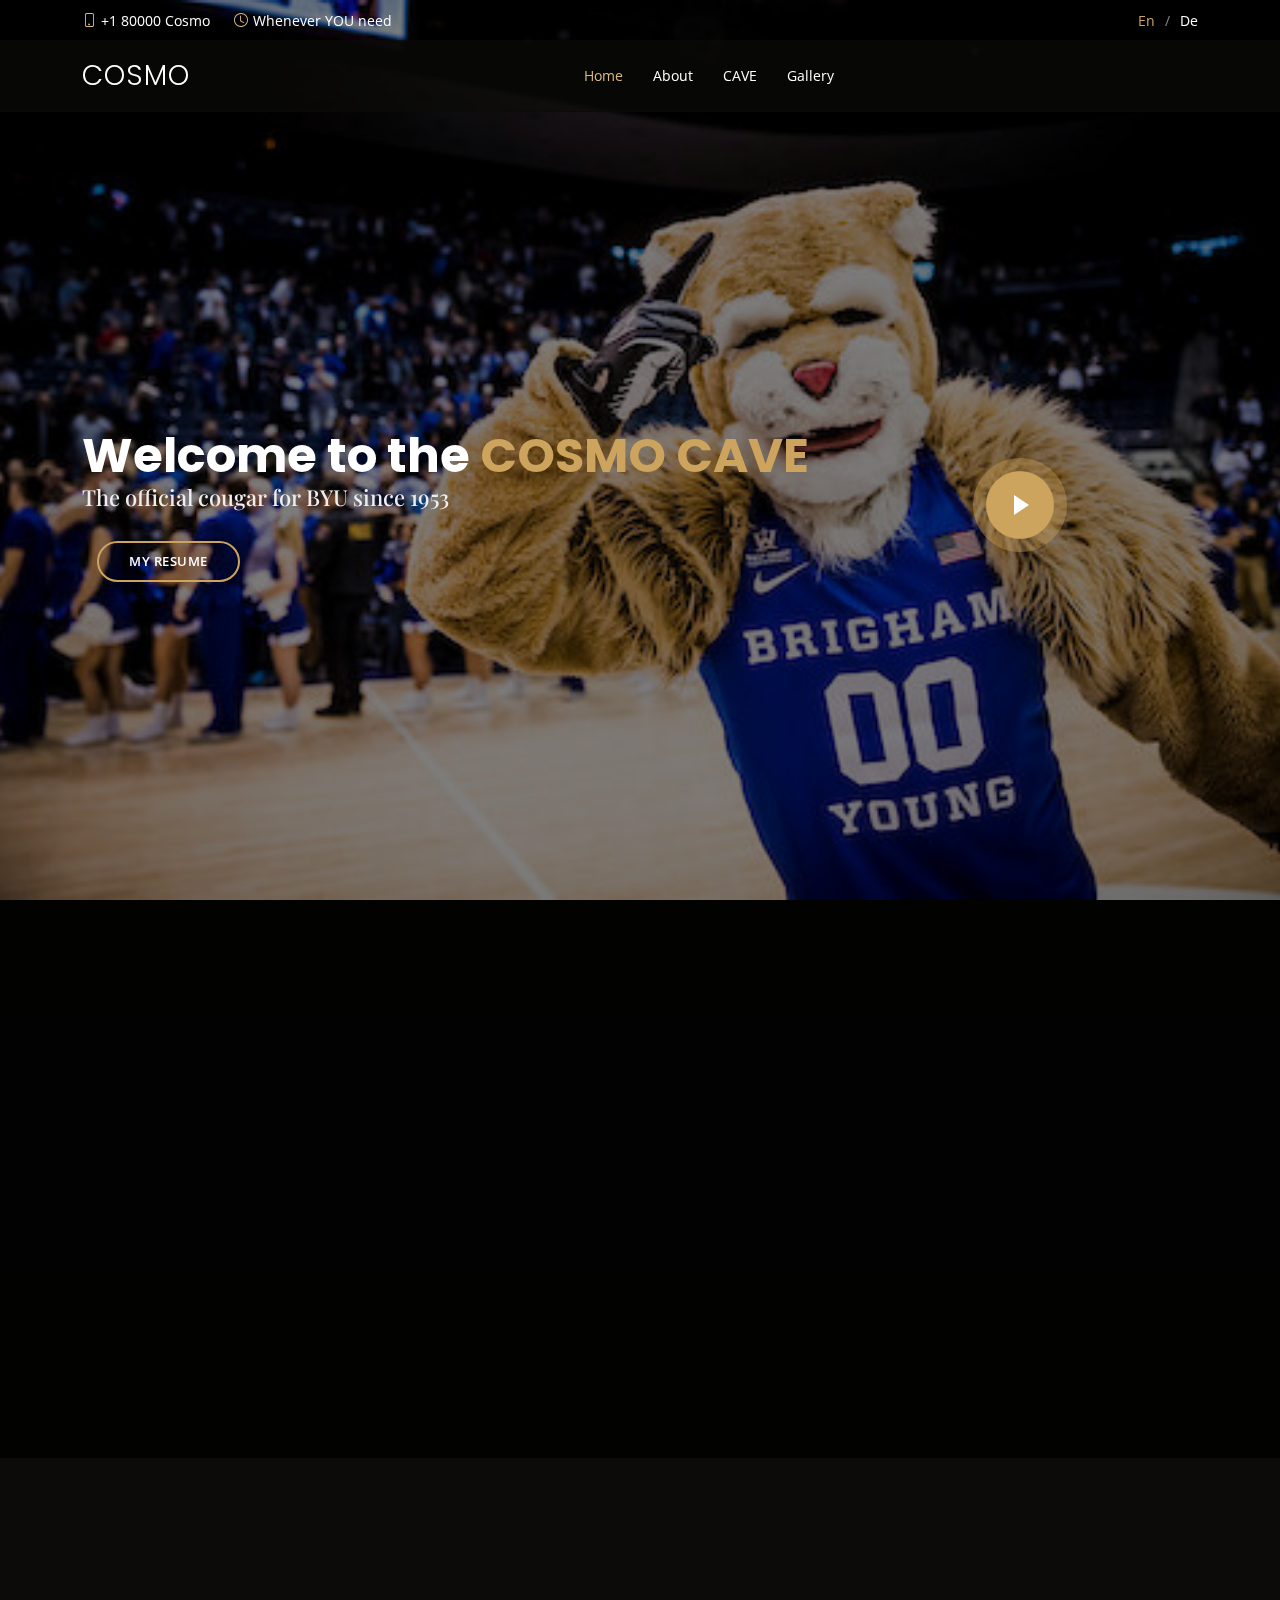
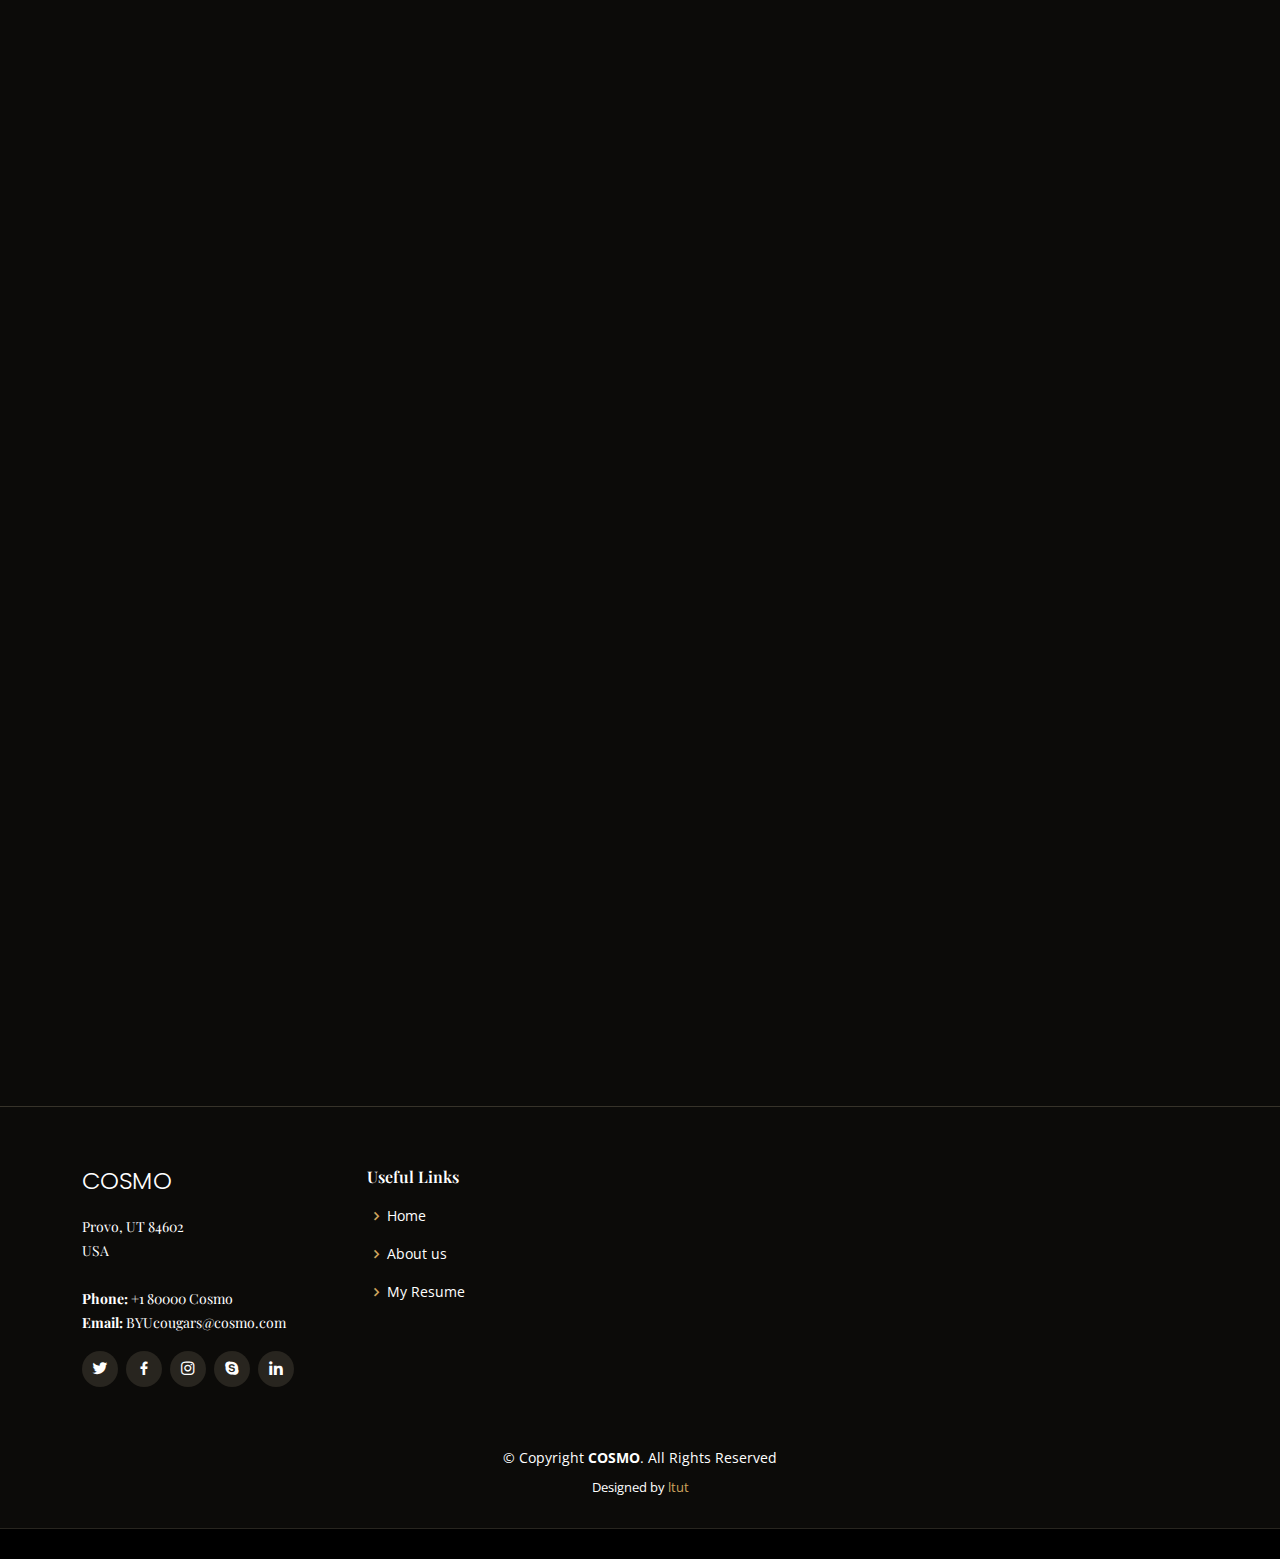
<file: index.html>
<!DOCTYPE html>
<html lang="en">

<head>
  <meta charset="utf-8">
  <meta content="width=device-width, initial-scale=1.0" name="viewport">

  <title>Cosmo - Index</title>
  <meta content="" name="description">
  <meta content="" name="keywords">

  <!-- Favicons -->
  <link href="assets/img/favicon.png" rel="icon">
  <link href="assets/img/apple-touch-icon.png" rel="apple-touch-icon">

  <!-- Google Fonts -->
  <link href="https://fonts.googleapis.com/css?family=Open+Sans:300,300i,400,400i,600,600i,700,700i|Playfair+Display:ital,wght@0,400;0,500;0,600;0,700;1,400;1,500;1,600;1,700|Poppins:300,300i,400,400i,500,500i,600,600i,700,700i" rel="stylesheet">

  <!-- Vendor CSS Files -->
  <link href="assets/vendor/animate.css/animate.min.css" rel="stylesheet">
  <link href="assets/vendor/aos/aos.css" rel="stylesheet">
  <link href="assets/vendor/bootstrap/css/bootstrap.min.css" rel="stylesheet">
  <link href="assets/vendor/bootstrap-icons/bootstrap-icons.css" rel="stylesheet">
  <link href="assets/vendor/boxicons/css/boxicons.min.css" rel="stylesheet">
  <link href="assets/vendor/glightbox/css/glightbox.min.css" rel="stylesheet">
  <link href="assets/vendor/swiper/swiper-bundle.min.css" rel="stylesheet">

  <!-- Template Main CSS File -->
  <link href="assets/css/style.css" rel="stylesheet">

  <!-- =======================================================
  * Template Name: Restaurantly - v3.9.1
  * Template URL: https://bootstrapmade.com/restaurantly-restaurant-template/
  * Author: BootstrapMade.com
  * License: https://bootstrapmade.com/license/
  ======================================================== -->
</head>

<body>

  <!-- ======= Top Bar ======= -->
  <div id="topbar" class="d-flex align-items-center fixed-top">
    <div class="container d-flex justify-content-center justify-content-md-between">

      <div class="contact-info d-flex align-items-center">
        <i class="bi bi-phone d-flex align-items-center"><span>+1 80000 Cosmo</span></i>
        <i class="bi bi-clock d-flex align-items-center ms-4"><span>Whenever YOU need</span></i>
      </div>

      <div class="languages d-none d-md-flex align-items-center">
        <ul>
          <li>En</li>
          <li><a href="#">De</a></li>
        </ul>
      </div>
    </div>
  </div>

  <!-- ======= Header ======= -->
  <header id="header" class="fixed-top d-flex align-items-cente">
    <div class="container-fluid container-xl d-flex align-items-center justify-content-lg-between">

      <h1 class="logo me-auto me-lg-0"><a href="index.html">COSMO</a></h1>
      <!-- Uncomment below if you prefer to use an image logo -->
      <!-- <a href="index.html" class="logo me-auto me-lg-0"><img src="assets/img/logo.png" alt="" class="img-fluid"></a>-->

      <nav id="navbar" class="navbar order-last order-lg-0">
        <ul>
          <li><a class="nav-link scrollto active" href="#hero">Home</a></li>
          <li><a class="nav-link scrollto" href="#about">About</a></li>
          <li><a class="nav-link scrollto" href="#CAVE">CAVE</a></li>
          <li><a class="nav-link scrollto" href="#gallery">Gallery</a></li>
        </ul>
        <i class="bi bi-list mobile-nav-toggle"></i>
      </nav><!-- .navbar -->
      <a href="# " class=" -btn scrollto d-none d-lg-flex"> </a>

    </div>
  </header><!-- End Header -->

  <!-- ======= Hero Section ======= -->
  <section id="hero" class="d-flex align-items-center">
    <div class="container position-relative text-center text-lg-start" data-aos="zoom-in" data-aos-delay="100">
      <div class="row">
        <div class="col-lg-8">
          <h1>Welcome to the <span>COSMO CAVE</span></h1>
          <h2>The official cougar for BYU since 1953</h2>

          <div class="btns">
            <a href="MyResume.html" class="btn-book animated fadeInUp scrollto">MY RESUME</a>
          </div>
        </div>
        <div class="col-lg-4 d-flex align-items-center justify-content-center position-relative" data-aos="zoom-in" data-aos-delay="200">
          <a href="https://youtu.be/FmHSUNpx-d8?list=TLGGkq-__Jg4TC4wOTEyMjAyMg" class="glightbox play-btn"></a>
        </div>

      </div>
    </div>
  </section><!-- End Hero -->

  <main id="main">

    <!-- ======= About Section ======= -->
    <section id="about" class="about">
      <div class="container" data-aos="fade-up">

        <div class="row">
          <div class="col-lg-6 order-1 order-lg-2" data-aos="zoom-in" data-aos-delay="100">
            <div class="about-img">
              <img src="assets/img/cosmoroar.jpeg" alt="">
            </div>
          </div>
          <div class="col-lg-6 pt-4 pt-lg-0 order-2 order-lg-1 content">
            <h3>Brigham Young Univeristy takes pride in having one of the most well known college mascots of all time.</h3>
            <p class="fst-italic">
              nothing can even compare
            </p>
            <ul>
              <li><i class="bi bi-check-circle"></i> He's cool.</li>
              <li><i class="bi bi-check-circle"></i> He's fun.</li>
              <li><i class="bi bi-check-circle"></i> He's epic.</li>
            </ul>
            <p>
              Cosmo the Cougar has been Brigham Young University's beloved mascot for over 60 years! His talents, 
              intelligence, charisma, honor and enthusiasm symbolize BYU standards. For more than half a century, 
              Cosmo has prowled the BYU campus, interacting with students, fans and the community.
              We love you Cosmo!
            </p>
          </div>
        </div>

      </div>
    </section><!-- End About Section -->

    <!-- ======= Why Us Section ======= -->
    <!-- End Why Us Section -->

    <!-- ======= Menu Section ======= -->
    <!-- End Menu Section -->


    <!-- ======= Specials Section ======= -->
    <!-- End Specials Section -->


    <!-- ======= Events Section ======= -->
    <!-- End Events Section -->


    <!-- =======   Section ======= -->
    <!-- End   Section -->

    <!-- ======= Testimonials Section ======= -->
    <!-- End Testimonials Section -->

    <!-- ======= Gallery Section ======= -->
    <section id="gallery" class="gallery">

      <div class="container" data-aos="fade-up">
        <div class="section-title">
          <h2>Gallery</h2>
          <p>Some photos of OUR Cosmo</p>
        </div>
      </div>

      <div class="container-fluid" data-aos="fade-up" data-aos-delay="100">

        <div class="row g-0">

          <div class="col-lg-3 col-md-4">
            <div class="gallery-item">
              <a href="assets/img/gallery/gallery-1.jpeg" class="gallery-lightbox" data-gall="gallery-item">
                <img src="assets/img/gallery/gallery-1.jpeg" alt="" class="img-fluid">
              </a>
            </div>
          </div>

          <div class="col-lg-3 col-md-4">
            <div class="gallery-item">
              <a href="assets/img/gallery/gallery-2.jpeg" class="gallery-lightbox" data-gall="gallery-item">
                <img src="assets/img/gallery/gallery-2.jpeg" alt="" class="img-fluid">
              </a>
            </div>
          </div>

          <div class="col-lg-3 col-md-4">
            <div class="gallery-item">
              <a href="assets/img/gallery/gallery-3.jpeg" class="gallery-lightbox" data-gall="gallery-item">
                <img src="assets/img/gallery/gallery-3.jpeg" alt="" class="img-fluid">
              </a>
            </div>
          </div>

          <div class="col-lg-3 col-md-4">
            <div class="gallery-item">
              <a href="assets/img/gallery/gallery-4.jpeg" class="gallery-lightbox" data-gall="gallery-item">
                <img src="assets/img/gallery/gallery-4.jpeg" alt="" class="img-fluid">
              </a>
            </div>
          </div>

          <div class="col-lg-3 col-md-4">
            <div class="gallery-item">
              <a href="assets/img/gallery/gallery-5.jpeg" class="gallery-lightbox" data-gall="gallery-item">
                <img src="assets/img/gallery/gallery-5.jpeg" alt="" class="img-fluid">
              </a>
            </div>
          </div>

          <div class="col-lg-3 col-md-4">
            <div class="gallery-item">
              <a href="assets/img/gallery/gallery-6.jpeg" class="gallery-lightbox" data-gall="gallery-item">
                <img src="assets/img/gallery/gallery-6.jpeg" alt="" class="img-fluid">
              </a>
            </div>
          </div>

          <div class="col-lg-3 col-md-4">
            <div class="gallery-item">
              <a href="assets/img/gallery/gallery-7.jpeg" class="gallery-lightbox" data-gall="gallery-item">
                <img src="assets/img/gallery/gallery-7.jpeg" alt="" class="img-fluid">
              </a>
            </div>
          </div>

          <div class="col-lg-3 col-md-4">
            <div class="gallery-item">
              <a href="assets/img/gallery/gallery-8.jpeg" class="gallery-lightbox" data-gall="gallery-item">
                <img src="assets/img/gallery/gallery-8.jpeg" alt="" class="img-fluid">
              </a>
            </div>
          </div>

        </div>

      </div>
    </section><!-- End Gallery Section -->

    <!-- ======= CAVE Section ======= -->
    <section id="CAVE" class="CAVE">
      <div class="container" data-aos="fade-up">

        <div class="section-title">
          <h2>CAVE</h2>
          <p>Our House</p>
        </div>

        <div class="row">

          <div class="col-lg-4 col-md-6">
            <div class="member" data-aos="zoom-in" data-aos-delay="100">
              <img src="assets/img/chefs/mariot.jpeg" class="img-fluid" alt="">
              <div class="member-info">
                <div class="member-info-content">
                  <h4>Mariot Center </h4>
                  <span>basketball</span>
                </div>
                <div class="social">
                  <a href=""><i class="bi bi-twitter"></i></a>
                  <a href=""><i class="bi bi-facebook"></i></a>
                  <a href=""><i class="bi bi-instagram"></i></a>
                  <a href=""><i class="bi bi-linkedin"></i></a>
                </div>
              </div>
            </div>
          </div>

          <div class="col-lg-4 col-md-6">
            <div class="member" data-aos="zoom-in" data-aos-delay="200">
              <img src="assets/img/chefs/stadium.jpeg" class="img-fluid" alt="">
              <div class="member-info">
                <div class="member-info-content">
                  <h4>Lavell Edwards Stadium</h4>
                  <span>football</span>
                </div>
                <div class="social">
                  <a href=""><i class="bi bi-twitter"></i></a>
                  <a href=""><i class="bi bi-facebook"></i></a>
                  <a href=""><i class="bi bi-instagram"></i></a>
                  <a href=""><i class="bi bi-linkedin"></i></a>
                </div>
              </div>
            </div>
          </div>

          <div class="col-lg-4 col-md-6">
            <div class="member" data-aos="zoom-in" data-aos-delay="300">
              <img src="assets/img/chefs/vballcourt.jpeg" class="img-fluid" alt="">
              <div class="member-info">
                <div class="member-info-content">
                  <h4>Smithfield House</h4>
                  <span>volleyball</span>
                </div>
                <div class="social">
                  <a href=""><i class="bi bi-twitter"></i></a>
                  <a href=""><i class="bi bi-facebook"></i></a>
                  <a href=""><i class="bi bi-instagram"></i></a>
                  <a href=""><i class="bi bi-linkedin"></i></a>
                </div>
              </div>
            </div>
          </div>

        </div>

      </div>
    </section><!-- End CAVE Section -->

    <!-- ======= Contact Section ======= -->
    <!-- End Contact Section -->

  </main><!-- End #main -->

  <!-- ======= Footer ======= -->
  <footer id="footer">
    <div class="footer-top">
      <div class="container">
        <div class="row">

          <div class="col-lg-3 col-md-6">
            <div class="footer-info">
              <h3>Cosmo</h3>
              <p>
                Provo, UT 84602<br>
                USA<br><br>
                <strong>Phone:</strong> +1 80000 Cosmo<br>
                <strong>Email:</strong> BYUcougars@cosmo.com<br>
              </p>
              <div class="social-links mt-3">
                <a href="#" class="twitter"><i class="bx bxl-twitter"></i></a>
                <a href="#" class="facebook"><i class="bx bxl-facebook"></i></a>
                <a href="#" class="instagram"><i class="bx bxl-instagram"></i></a>
                <a href="#" class="google-plus"><i class="bx bxl-skype"></i></a>
                <a href="#" class="linkedin"><i class="bx bxl-linkedin"></i></a>
              </div>
            </div>
          </div>

          <div class="col-lg-2 col-md-6 footer-links">
            <h4>Useful Links</h4>
            <ul>
              <li><i class="bx bx-chevron-right"></i> <a href="#">Home</a></li>
              <li><i class="bx bx-chevron-right"></i> <a href="#">About us</a></li>
              <li><i class="bx bx-chevron-right"></i> <a href="#">My Resume</a></li>
            </ul>
          </div>

          <div class="col-lg-3 col-md-6 footer-links">
            

          <div class="col-lg-4 col-md-6 footer-newsletter">

          </div>

        </div>
      </div>
    </div>

    <div class="container">
      <div class="copyright">
        &copy; Copyright <strong><span>COSMO</span></strong>. All Rights Reserved
      </div>
      <div class="credits">
        <!-- All the links in the footer should remain intact. -->
        <!-- You can delete the links only if you purchased the pro version. -->
        <!-- Licensing information: https://bootstrapmade.com/license/ -->
        <!-- Purchase the pro version with working PHP/AJAX contact form: https://bootstrapmade.com/restaurantly-restaurant-template/ -->
        Designed by <a href="https://bootstrapmade.com/">ltut</a>
      </div>
    </div>
    </footer>
  <!-- End Footer -->

  <div id="preloader"></div>
  <a href="#" class="back-to-top d-flex align-items-center justify-content-center"><i class="bi bi-arrow-up-short"></i></a>

  <!-- Vendor JS Files -->
  <script src="assets/vendor/aos/aos.js"></script>
  <script src="assets/vendor/bootstrap/js/bootstrap.bundle.min.js"></script>
  <script src="assets/vendor/glightbox/js/glightbox.min.js"></script>
  <script src="assets/vendor/isotope-layout/isotope.pkgd.min.js"></script>
  <script src="assets/vendor/swiper/swiper-bundle.min.js"></script>
  <script src="assets/vendor/php-email-form/validate.js"></script>

  <!-- Template Main JS File -->
  <script src="assets/js/main.js"></script>

</body>

</html>
</file>
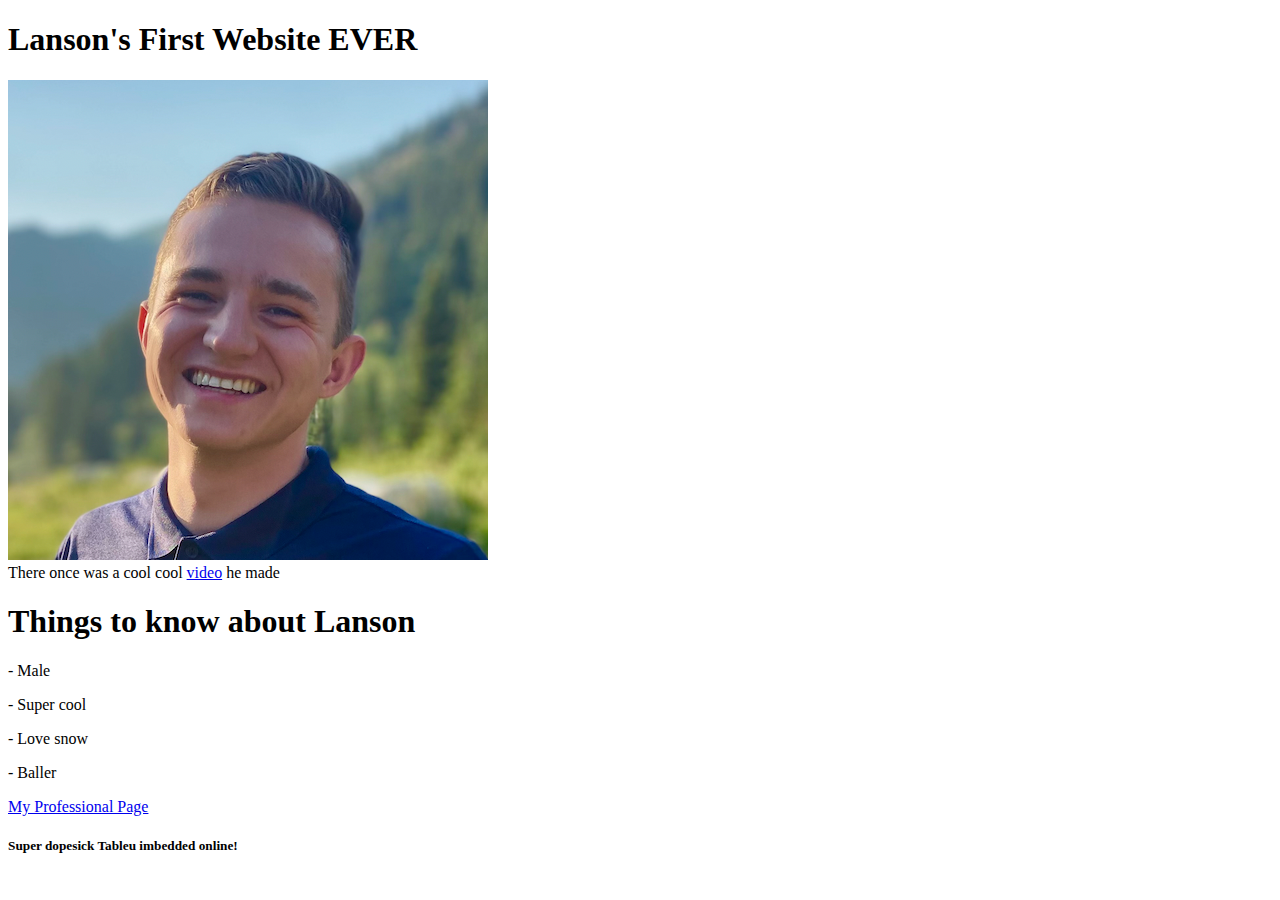
<file: fromscratch.html>
<!DOCTYPE html>

<html lang="en">

    <head>

        <title>Lanson's First Website EVER</title>

        <meta charset="utf-8"/>

    </head>

 

    <body>

        <h1>Lanson's First Website EVER</h1>

        <div class="row">
            <div class="col-lg-6 order-1 order-lg-2" data-aos="zoom-in" data-aos-delay="100">
              <div class="selfie image">
                <img src="assets/img/Screen Shot 2022-12-16 at 6.29.41 PM.png" alt="">

                </div>
            </div>
        </div>

        <section id="youtube">
            <div class="youtubelink">

                There once was a cool cool <a href="https://youtu.be/y6kAoEpVn1M">video</a> he made

            </div>


        <h1>Things to know about Lanson</h1>

        <p> - Male</p>

        <p> - Super cool</p>

        <p> - Love snow</p>

        <p> - Baller</p>




<a href="index.html">My Professional Page</a>

        <h5>Super dopesick Tableu imbedded online!</h5>
        <div class='tableauPlaceholder' id='viz1671239674435' style='position: relative'><noscript><a href='#'><img alt='Is Your County Obese?                            Select your county to see how it compares with other counties in the country                         ' src='https:&#47;&#47;public.tableau.com&#47;static&#47;images&#47;Ob&#47;ObesityDashboard_16712395180910&#47;Obesity&#47;1_rss.png' style='border: none' /></a></noscript><object class='tableauViz'  style='display:none;'><param name='host_url' value='https%3A%2F%2Fpublic.tableau.com%2F' /> <param name='embed_code_version' value='3' /> <param name='site_root' value='' /><param name='name' value='ObesityDashboard_16712395180910&#47;Obesity' /><param name='tabs' value='no' /><param name='toolbar' value='yes' /><param name='static_image' value='https:&#47;&#47;public.tableau.com&#47;static&#47;images&#47;Ob&#47;ObesityDashboard_16712395180910&#47;Obesity&#47;1.png' /> <param name='animate_transition' value='yes' /><param name='display_static_image' value='yes' /><param name='display_spinner' value='yes' /><param name='display_overlay' value='yes' /><param name='display_count' value='yes' /><param name='language' value='en-US' /><param name='filter' value='publish=yes' /></object></div>                <script type='text/javascript'>                    var divElement = document.getElementById('viz1671239674435');                    var vizElement = divElement.getElementsByTagName('object')[0];                    if ( divElement.offsetWidth > 800 ) { vizElement.style.width='100%';vizElement.style.height=(divElement.offsetWidth*0.75)+'px';} else if ( divElement.offsetWidth > 500 ) { vizElement.style.width='100%';vizElement.style.height=(divElement.offsetWidth*0.75)+'px';} else { vizElement.style.width='100%';vizElement.style.height='827px';}                     var scriptElement = document.createElement('script');                    scriptElement.src = 'https://public.tableau.com/javascripts/api/viz_v1.js';                    vizElement.parentNode.insertBefore(scriptElement, vizElement);                </script>



    </body>

</html>
</file>
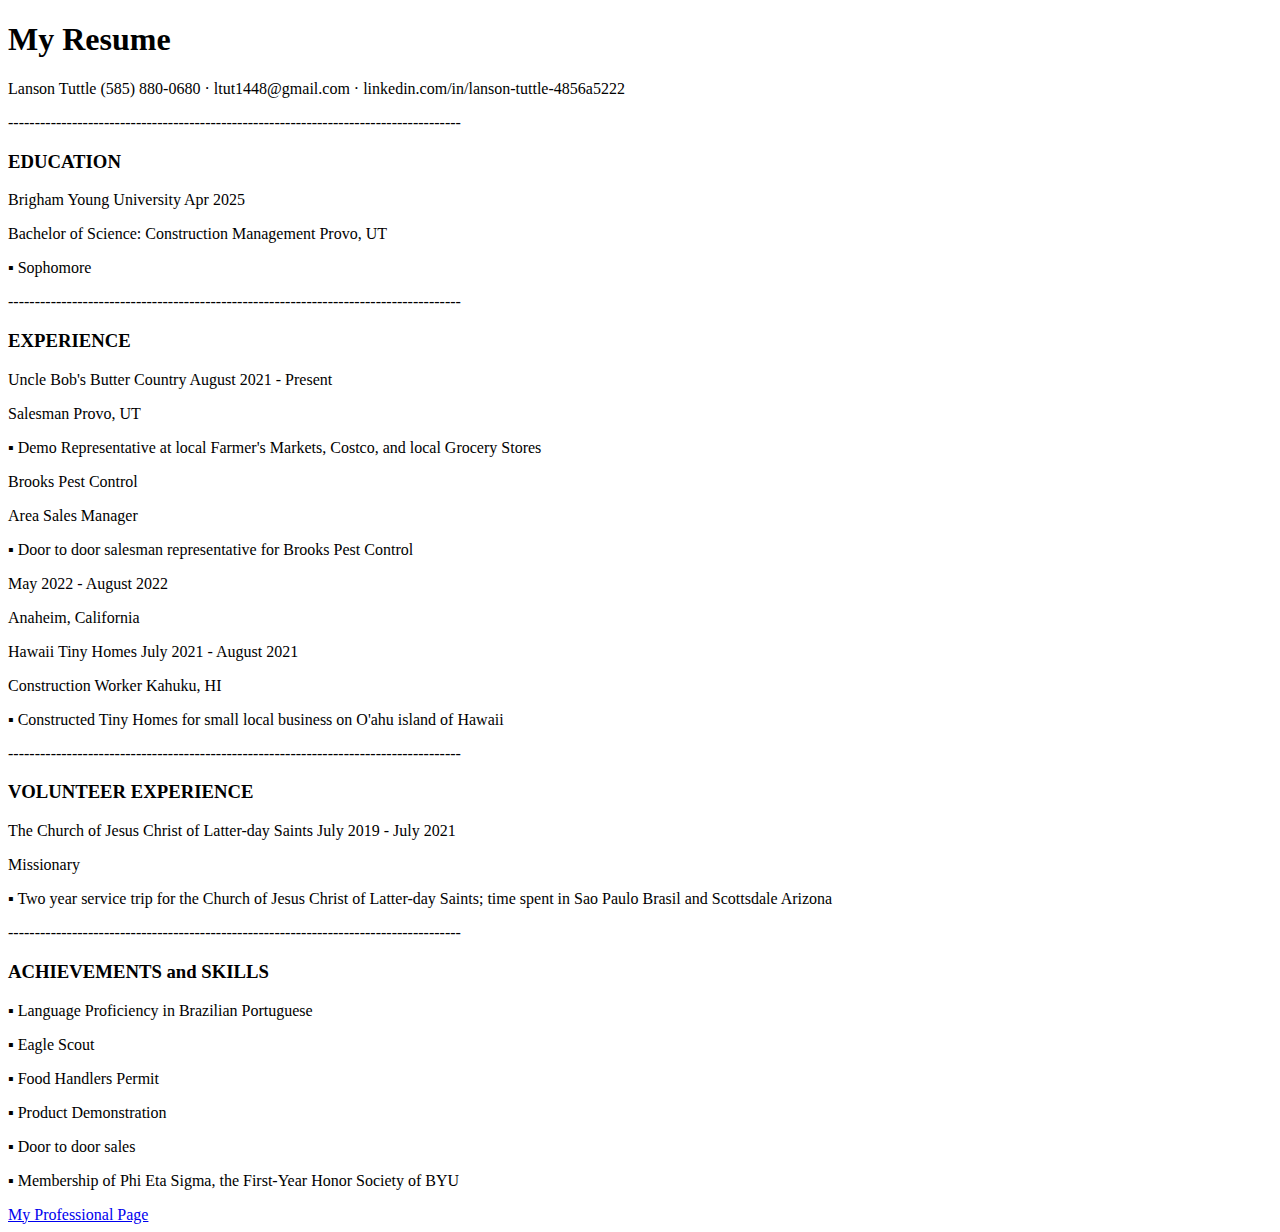
<file: MyResume.html>
<!DOCTYPE html>

<html lang="en">

    <head>

        <title>Page Title</title>

        <meta charset="utf-8"/>

    </head>

 

    <body>

        <h1>My Resume</h1>

        <p>Lanson Tuttle
            (585) 880-0680 · ltut1448@gmail.com · linkedin.com/in/lanson-tuttle-4856a5222
                <p>
                    -------------------------------------------------------------------------------------
                </p>
            <h3>EDUCATION</h3>
            <p>Brigham Young University Apr 2025</p>
            <p>Bachelor of Science: Construction Management Provo, UT</p>
            <p>▪ Sophomore</p>
                <p>
                    -------------------------------------------------------------------------------------
                </p>
            <h3>EXPERIENCE</h3>
            <p>Uncle Bob's Butter Country August 2021 - Present</p>
            <p>Salesman Provo, UT</p>
            <p>▪ Demo Representative at local Farmer's Markets, Costco, and local Grocery Stores</p>
            <p>Brooks Pest Control</p>
            <p>Area Sales Manager</p>
            <p>▪ Door to door salesman representative for Brooks Pest Control</p>
            <p>May 2022 - August 2022</p>
            <p>Anaheim, California</p>
            <p>Hawaii Tiny Homes July 2021 - August 2021</p>
            <p>Construction Worker Kahuku, HI</p>
            <p>▪ Constructed Tiny Homes for small local business on O'ahu island of Hawaii</p>
                <p>
                    -------------------------------------------------------------------------------------
                </p>
            <h3>VOLUNTEER EXPERIENCE</h3>
            <p>The Church of Jesus Christ of Latter-day Saints July 2019 - July 2021</p>
            <p>Missionary</p>
            <p>▪ Two year service trip for the Church of Jesus Christ of Latter-day Saints; time spent in Sao Paulo Brasil
            and Scottsdale Arizona</p>
                <p>
                    -------------------------------------------------------------------------------------
                </p>
            <h3>ACHIEVEMENTS and SKILLS</h3>
            <p>▪ Language Proficiency in Brazilian Portuguese</p>
            <p>▪ Eagle Scout</p>
            <p>▪ Food Handlers Permit</p>
            <p>▪ Product Demonstration</p>
            <p>▪ Door to door sales</p>
            <p>▪ Membership of Phi Eta Sigma, the First-Year Honor Society of BYU</p>

<a href="index.html">My Professional Page</a>

    </body>

</html>
</file>
<file: assets/css/style.css>
/**
* Template Name: Restaurantly - v3.9.1
* Template URL: https://bootstrapmade.com/restaurantly-restaurant-template/
* Author: BootstrapMade.com
* License: https://bootstrapmade.com/license/
*/

/*--------------------------------------------------------------
# General
--------------------------------------------------------------*/
body {
  font-family: "Open Sans", sans-serif;
  background: #0c0b09;
  color: #fff;
}

a {
  color: #cda45e;
  text-decoration: none;
}

a:hover {
  color: #d9ba85;
  text-decoration: none;
}

h1,
h2,
h3,
h4,
h5,
h6 {
  font-family: "Playfair Display", serif;
}

/*--------------------------------------------------------------
# Preloader
--------------------------------------------------------------*/
#preloader {
  position: fixed;
  top: 0;
  left: 0;
  right: 0;
  bottom: 0;
  z-index: 9999;
  overflow: hidden;
  background: #1a1814;
}

#preloader:before {
  content: "";
  position: fixed;
  top: calc(50% - 30px);
  left: calc(50% - 30px);
  border: 6px solid #1a1814;
  border-top-color: #cda45e;
  border-bottom-color: #cda45e;
  border-radius: 50%;
  width: 60px;
  height: 60px;
  -webkit-animation: animate-preloader 1s linear infinite;
  animation: animate-preloader 1s linear infinite;
}

@-webkit-keyframes animate-preloader {
  0% {
    transform: rotate(0deg);
  }

  100% {
    transform: rotate(360deg);
  }
}

@keyframes animate-preloader {
  0% {
    transform: rotate(0deg);
  }

  100% {
    transform: rotate(360deg);
  }
}

/*--------------------------------------------------------------
# Back to top button
--------------------------------------------------------------*/
.back-to-top {
  position: fixed;
  visibility: hidden;
  opacity: 0;
  right: 15px;
  bottom: 15px;
  z-index: 996;
  width: 44px;
  height: 44px;
  border-radius: 50px;
  transition: all 0.4s;
  border: 2px solid #cda45e;
}

.back-to-top i {
  font-size: 28px;
  color: #cda45e;
  line-height: 0;
}

.back-to-top:hover {
  background: #cda45e;
  color: #1a1814;
}

.back-to-top:hover i {
  color: #444444;
}

.back-to-top.active {
  visibility: visible;
  opacity: 1;
}

/*--------------------------------------------------------------
# Disable aos animation delay on mobile devices
--------------------------------------------------------------*/
@media screen and (max-width: 768px) {
  [data-aos-delay] {
    transition-delay: 0 !important;
  }
}

/*--------------------------------------------------------------
# Top Bar
--------------------------------------------------------------*/
#topbar {
  height: 40px;
  font-size: 14px;
  transition: all 0.5s;
  z-index: 996;
}

#topbar.topbar-scrolled {
  top: -40px;
}

#topbar .contact-info i {
  font-style: normal;
  color: #d9ba85;
}

#topbar .contact-info i span {
  padding-left: 5px;
  color: #fff;
}

#topbar .languages ul {
  display: flex;
  flex-wrap: wrap;
  list-style: none;
  padding: 0;
  margin: 0;
  color: #cda45e;
}

#topbar .languages ul a {
  color: white;
}

#topbar .languages ul li+li {
  padding-left: 10px;
}

#topbar .languages ul li+li::before {
  display: inline-block;
  padding-right: 10px;
  color: rgba(255, 255, 255, 0.5);
  content: "/";
}

/*--------------------------------------------------------------
# Header
--------------------------------------------------------------*/
#header {
  background: rgba(12, 11, 9, 0.6);
  border-bottom: 1px solid rgba(12, 11, 9, 0.6);
  transition: all 0.5s;
  z-index: 997;
  padding: 15px 0;
  top: 40px;
}

#header.header-scrolled {
  top: 0;
  background: rgba(0, 0, 0, 0.85);
  border-bottom: 1px solid #37332a;
}

#header .logo {
  font-size: 28px;
  margin: 0;
  padding: 0;
  line-height: 1;
  font-weight: 300;
  letter-spacing: 1px;
  text-transform: uppercase;
  font-family: "Poppins", sans-serif;
}

#header .logo a {
  color: #fff;
}

#header .logo img {
  max-height: 40px;
}

/*--------------------------------------------------------------
# Book a table button Menu
--------------------------------------------------------------*/
.book-a-table-btn {
  margin: 0 0 0 15px;
  border: 2px solid #cda45e;
  color: #fff;
  border-radius: 50px;
  padding: 8px 25px;
  text-transform: uppercase;
  font-size: 13px;
  font-weight: 500;
  letter-spacing: 1px;
  transition: 0.3s;
}

.book-a-table-btn:hover {
  background: #cda45e;
  color: #fff;
}

@media (max-width: 992px) {
  .book-a-table-btn {
    margin: 0 15px 0 0;
    padding: 8px 20px;
  }
}

/*--------------------------------------------------------------
# Navigation Menu
--------------------------------------------------------------*/
/**
* Desktop Navigation 
*/
.navbar {
  padding: 0;
}

.navbar ul {
  margin: 0;
  padding: 0;
  display: flex;
  list-style: none;
  align-items: center;
}

.navbar li {
  position: relative;
}

.navbar a,
.navbar a:focus {
  display: flex;
  align-items: center;
  justify-content: space-between;
  padding: 10px 0 10px 30px;
  color: #fff;
  white-space: nowrap;
  transition: 0.3s;
  font-size: 14px;
}

.navbar a i,
.navbar a:focus i {
  font-size: 12px;
  line-height: 0;
  margin-left: 5px;
}

.navbar a:hover,
.navbar .active,
.navbar .active:focus,
.navbar li:hover>a {
  color: #d9ba85;
}

.navbar .dropdown ul {
  display: block;
  position: absolute;
  left: 14px;
  top: calc(100% + 30px);
  margin: 0;
  padding: 10px 0;
  z-index: 99;
  opacity: 0;
  visibility: hidden;
  background: #fff;
  box-shadow: 0px 0px 30px rgba(127, 137, 161, 0.25);
  transition: 0.3s;
  border-radius: 4px;
}

.navbar .dropdown ul li {
  min-width: 200px;
}

.navbar .dropdown ul a {
  padding: 10px 20px;
  color: #444444;
}

.navbar .dropdown ul a i {
  font-size: 12px;
}

.navbar .dropdown ul a:hover,
.navbar .dropdown ul .active:hover,
.navbar .dropdown ul li:hover>a {
  color: #cda45e;
}

.navbar .dropdown:hover>ul {
  opacity: 1;
  top: 100%;
  visibility: visible;
}

.navbar .dropdown .dropdown ul {
  top: 0;
  left: calc(100% - 30px);
  visibility: hidden;
}

.navbar .dropdown .dropdown:hover>ul {
  opacity: 1;
  top: 0;
  left: 100%;
  visibility: visible;
}

@media (max-width: 1366px) {
  .navbar .dropdown .dropdown ul {
    left: -90%;
  }

  .navbar .dropdown .dropdown:hover>ul {
    left: -100%;
  }
}

/**
* Mobile Navigation 
*/
.mobile-nav-toggle {
  color: #fff;
  font-size: 28px;
  cursor: pointer;
  display: none;
  line-height: 0;
  transition: 0.5s;
}

@media (max-width: 991px) {
  .mobile-nav-toggle {
    display: block;
  }

  .navbar ul {
    display: none;
  }
}

.navbar-mobile {
  position: fixed;
  overflow: hidden;
  top: 0;
  right: 0;
  left: 0;
  bottom: 0;
  background: rgba(0, 0, 0, 0.9);
  transition: 0.3s;
  z-index: 999;
}

.navbar-mobile .mobile-nav-toggle {
  position: absolute;
  top: 15px;
  right: 15px;
}

.navbar-mobile ul {
  display: block;
  position: absolute;
  top: 55px;
  right: 15px;
  bottom: 15px;
  left: 15px;
  padding: 10px 0;
  border-radius: 6px;
  background-color: #fff;
  overflow-y: auto;
  transition: 0.3s;
}

.navbar-mobile a,
.navbar-mobile a:focus {
  padding: 10px 20px;
  font-size: 15px;
  color: #1a1814;
}

.navbar-mobile a:hover,
.navbar-mobile .active,
.navbar-mobile li:hover>a {
  color: #cda45e;
}

.navbar-mobile .getstarted,
.navbar-mobile .getstarted:focus {
  margin: 15px;
}

.navbar-mobile .dropdown ul {
  position: static;
  display: none;
  margin: 10px 20px;
  padding: 10px 0;
  z-index: 99;
  opacity: 1;
  visibility: visible;
  background: #fff;
  box-shadow: 0px 0px 30px rgba(127, 137, 161, 0.25);
}

.navbar-mobile .dropdown ul li {
  min-width: 200px;
}

.navbar-mobile .dropdown ul a {
  padding: 10px 20px;
}

.navbar-mobile .dropdown ul a i {
  font-size: 12px;
}

.navbar-mobile .dropdown ul a:hover,
.navbar-mobile .dropdown ul .active:hover,
.navbar-mobile .dropdown ul li:hover>a {
  color: #cda45e;
}

.navbar-mobile .dropdown>.dropdown-active {
  display: block;
}

/*--------------------------------------------------------------
# Hero Section
--------------------------------------------------------------*/
#hero {
  width: 100%;
  height: 100vh;
  background: url("../img/Cosmo.jpeg") top center;
  background-size: cover;
  position: relative;
  padding: 0;
}

#hero:before {
  content: "";
  background: rgba(0, 0, 0, 0.5);
  position: absolute;
  bottom: 0;
  top: 0;
  left: 0;
  right: 0;
}

#hero .container {
  padding-top: 110px;
}

@media (max-width: 992px) {
  #hero .container {
    padding-top: 98px;
  }
}

#hero h1 {
  margin: 0;
  font-size: 48px;
  font-weight: 700;
  line-height: 56px;
  color: #fff;
  font-family: "Poppins", sans-serif;
}

#hero h1 span {
  color: #cda45e;
}

#hero h2 {
  color: #eee;
  margin-bottom: 10px 0 0 0;
  font-size: 22px;
}

#hero .btns {
  margin-top: 30px;
}

#hero .btn-menu,
#hero .btn-book {
  font-weight: 600;
  font-size: 13px;
  letter-spacing: 0.5px;
  text-transform: uppercase;
  display: inline-block;
  padding: 12px 30px;
  border-radius: 50px;
  transition: 0.3s;
  line-height: 1;
  color: white;
  border: 2px solid #cda45e;
}

#hero .btn-menu:hover,
#hero .btn-book:hover {
  background: #cda45e;
  color: #fff;
}

#hero .btn-book {
  margin-left: 15px;
}

#hero .play-btn {
  width: 94px;
  height: 94px;
  background: radial-gradient(#cda45e 50%, rgba(205, 164, 94, 0.4) 52%);
  border-radius: 50%;
  display: block;
  position: relative;
  overflow: hidden;
}

#hero .play-btn::after {
  content: "";
  position: absolute;
  left: 50%;
  top: 50%;
  transform: translateX(-40%) translateY(-50%);
  width: 0;
  height: 0;
  border-top: 10px solid transparent;
  border-bottom: 10px solid transparent;
  border-left: 15px solid #fff;
  z-index: 100;
  transition: all 400ms cubic-bezier(0.55, 0.055, 0.675, 0.19);
}

#hero .play-btn::before {
  content: "";
  position: absolute;
  width: 120px;
  height: 120px;
  -webkit-animation-delay: 0s;
  animation-delay: 0s;
  -webkit-animation: pulsate-btn 2s;
  animation: pulsate-btn 2s;
  -webkit-animation-direction: forwards;
  animation-direction: forwards;
  -webkit-animation-iteration-count: infinite;
  animation-iteration-count: infinite;
  -webkit-animation-timing-function: steps;
  animation-timing-function: steps;
  opacity: 1;
  border-radius: 50%;
  border: 5px solid rgba(205, 164, 94, 0.7);
  top: -15%;
  left: -15%;
  background: rgba(198, 16, 0, 0);
}

#hero .play-btn:hover::after {
  border-left: 15px solid #cda45e;
  transform: scale(20);
}

#hero .play-btn:hover::before {
  content: "";
  position: absolute;
  left: 50%;
  top: 50%;
  transform: translateX(-40%) translateY(-50%);
  width: 0;
  height: 0;
  border: none;
  border-top: 10px solid transparent;
  border-bottom: 10px solid transparent;
  border-left: 15px solid #fff;
  z-index: 200;
  -webkit-animation: none;
  animation: none;
  border-radius: 0;
}

@media (min-width: 1024px) {
  #hero {
    background-attachment: fixed;
  }
}

@media (max-width: 992px) {
  #hero .play-btn {
    margin-top: 30px;
  }
}

@media (max-height: 500px) {
  #hero {
    height: auto;
  }

  #hero .container {
    padding-top: 130px;
    padding-bottom: 60px;
  }
}

@media (max-width: 768px) {
  #hero h1 {
    font-size: 28px;
    line-height: 36px;
  }

  #hero h2 {
    font-size: 18px;
    line-height: 24px;
  }
}

@-webkit-keyframes pulsate-btn {
  0% {
    transform: scale(0.6, 0.6);
    opacity: 1;
  }

  100% {
    transform: scale(1, 1);
    opacity: 0;
  }
}

@keyframes pulsate-btn {
  0% {
    transform: scale(0.6, 0.6);
    opacity: 1;
  }

  100% {
    transform: scale(1, 1);
    opacity: 0;
  }
}

/*--------------------------------------------------------------
# Sections General
--------------------------------------------------------------*/
section {
  padding: 60px 0;
  overflow: hidden;
}

.section-bg {
  background-color: #1a1814;
}

.section-title {
  padding-bottom: 40px;
}

.section-title h2 {
  font-size: 14px;
  font-weight: 500;
  padding: 0;
  line-height: 1px;
  margin: 0 0 5px 0;
  letter-spacing: 2px;
  text-transform: uppercase;
  color: #aaaaaa;
  font-family: "Poppins", sans-serif;
}

.section-title h2::after {
  content: "";
  width: 120px;
  height: 1px;
  display: inline-block;
  background: rgba(255, 255, 255, 0.2);
  margin: 4px 10px;
}

.section-title p {
  margin: 0;
  margin: 0;
  font-size: 36px;
  font-weight: 700;
  font-family: "Playfair Display", serif;
  color: #cda45e;
}

/*--------------------------------------------------------------
# About
--------------------------------------------------------------*/
.breadcrumbs {
  padding: 15px 0;
  background: #1d1b16;
  margin-top: 110px;
}

@media (max-width: 992px) {
  .breadcrumbs {
    margin-top: 98px;
  }
}

.breadcrumbs h2 {
  font-size: 26px;
  font-weight: 300;
}

.breadcrumbs ol {
  display: flex;
  flex-wrap: wrap;
  list-style: none;
  padding: 0;
  margin: 0;
  font-size: 14px;
}

.breadcrumbs ol li+li {
  padding-left: 10px;
}

.breadcrumbs ol li+li::before {
  display: inline-block;
  padding-right: 10px;
  color: #37332a;
  content: "/";
}

@media (max-width: 768px) {
  .breadcrumbs .d-flex {
    display: block !important;
  }

  .breadcrumbs ol {
    display: block;
  }

  .breadcrumbs ol li {
    display: inline-block;
  }
}

/*--------------------------------------------------------------
# About
--------------------------------------------------------------*/
.about {
  background: url("../img/y\ university.jpeg") center center;
  background-size: cover;
  position: relative;
  padding: 80px 0;
}

.about:before {
  content: "";
  background: rgba(0, 0, 0, 0.8);
  position: absolute;
  bottom: 0;
  top: 0;
  left: 0;
  right: 0;
}

.about .about-img {
  position: relative;
  transition: 0.5s;
}

.about .about-img img {
  max-width: 100%;
  border: 4px solid rgba(255, 255, 255, 0.2);
  position: relative;
}

.about .about-img::before {
  position: absolute;
  left: 20px;
  top: 20px;
  width: 60px;
  height: 60px;
  z-index: 1;
  content: "";
  border-left: 5px solid #cda45e;
  border-top: 5px solid #cda45e;
  transition: 0.5s;
}

.about .about-img::after {
  position: absolute;
  right: 20px;
  bottom: 20px;
  width: 60px;
  height: 60px;
  z-index: 2;
  content: "";
  border-right: 5px solid #cda45e;
  border-bottom: 5px solid #cda45e;
  transition: 0.5s;
}

.about .about-img:hover {
  transform: scale(1.03);
}

.about .about-img:hover::before {
  left: 10px;
  top: 10px;
}

.about .about-img:hover::after {
  right: 10px;
  bottom: 10px;
}

.about .content h3 {
  font-weight: 600;
  font-size: 26px;
}

.about .content ul {
  list-style: none;
  padding: 0;
}

.about .content ul li {
  padding-bottom: 10px;
}

.about .content ul i {
  font-size: 20px;
  padding-right: 4px;
  color: #cda45e;
}

.about .content p:last-child {
  margin-bottom: 0;
}

@media (min-width: 1024px) {
  .about {
    background-attachment: fixed;
  }
}

/*--------------------------------------------------------------
# Why Us
--------------------------------------------------------------*/
.why-us .box {
  padding: 50px 30px;
  box-shadow: 0px 2px 15px rgba(0, 0, 0, 0.1);
  transition: all ease-in-out 0.3s;
  background: #1a1814;
}

.why-us .box span {
  display: block;
  font-size: 28px;
  font-weight: 700;
  color: #cda45e;
}

.why-us .box h4 {
  font-size: 24px;
  font-weight: 600;
  padding: 0;
  margin: 20px 0;
  color: rgba(255, 255, 255, 0.8);
}

.why-us .box p {
  color: #aaaaaa;
  font-size: 15px;
  margin: 0;
  padding: 0;
}

.why-us .box:hover {
  background: #cda45e;
  padding: 30px 30px 70px 30px;
  box-shadow: 10px 15px 30px rgba(0, 0, 0, 0.18);
}

.why-us .box:hover span,
.why-us .box:hover h4,
.why-us .box:hover p {
  color: #fff;
}

/*--------------------------------------------------------------
# Menu Section
--------------------------------------------------------------*/
.menu #menu-flters {
  padding: 0;
  margin: 0 auto 0 auto;
  list-style: none;
  text-align: center;
  border-radius: 50px;
}

.menu #menu-flters li {
  cursor: pointer;
  display: inline-block;
  padding: 8px 12px 10px 12px;
  font-size: 16px;
  font-weight: 500;
  line-height: 1;
  color: #fff;
  margin-bottom: 10px;
  transition: all ease-in-out 0.3s;
  border-radius: 50px;
  font-family: "Playfair Display", serif;
}

.menu #menu-flters li:hover,
.menu #menu-flters li.filter-active {
  color: #cda45e;
}

.menu #menu-flters li:last-child {
  margin-right: 0;
}

.menu .menu-item {
  margin-top: 50px;
}

.menu .menu-img {
  width: 70px;
  border-radius: 50%;
  float: left;
  border: 5px solid rgba(255, 255, 255, 0.2);
}

.menu .menu-content {
  margin-left: 85px;
  overflow: hidden;
  display: flex;
  justify-content: space-between;
  position: relative;
}

.menu .menu-content::after {
  content: "......................................................................""....................................................................""....................................................................";
  position: absolute;
  left: 20px;
  right: 0;
  top: -4px;
  z-index: 1;
  color: #bab3a6;
  font-family: Arial, "Helvetica Neue", Helvetica, sans-serif;
}

.menu .menu-content a {
  padding-right: 10px;
  background: #1a1814;
  position: relative;
  z-index: 3;
  font-weight: 700;
  color: white;
  transition: 0.3s;
}

.menu .menu-content a:hover {
  color: #cda45e;
}

.menu .menu-content span {
  background: #1a1814;
  position: relative;
  z-index: 3;
  padding: 0 10px;
  font-weight: 600;
  color: #cda45e;
}

.menu .menu-ingredients {
  margin-left: 85px;
  font-style: italic;
  font-size: 14px;
  font-family: "Poppins", sans-serif;
  color: rgba(255, 255, 255, 0.5);
}

/*--------------------------------------------------------------
# Specials
--------------------------------------------------------------*/
.specials {
  overflow: hidden;
}

.specials .nav-tabs {
  border: 0;
}

.specials .nav-link {
  border: 0;
  padding: 12px 15px;
  transition: 0.3s;
  color: #fff;
  border-radius: 0;
  border-right: 2px solid #cda45e;
  font-weight: 600;
  font-size: 15px;
}

.specials .nav-link:hover {
  color: #cda45e;
}

.specials .nav-link.active {
  color: #1a1814;
  background: #cda45e;
  border-color: #cda45e;
}

.specials .nav-link:hover {
  border-color: #cda45e;
}

.specials .tab-pane.active {
  -webkit-animation: fadeIn 0.5s ease-out;
  animation: fadeIn 0.5s ease-out;
}

.specials .details h3 {
  font-size: 26px;
  font-weight: 600;
  margin-bottom: 20px;
  color: #fff;
}

.specials .details p {
  color: #aaaaaa;
}

.specials .details p:last-child {
  margin-bottom: 0;
}

@media (max-width: 992px) {
  .specials .nav-link {
    border: 0;
    padding: 15px;
  }
}

/*--------------------------------------------------------------
# Events
--------------------------------------------------------------*/
.events {
  background: url(../img/events-bg.jpg) center center no-repeat;
  background-size: cover;
  position: relative;
}

.events::before {
  content: "";
  background-color: rgba(0, 0, 0, 0.8);
  position: absolute;
  top: 0;
  right: 0;
  left: 0;
  bottom: 0;
}

.events .section-title h2 {
  color: #fff;
}

.events .container {
  position: relative;
}

@media (min-width: 1024px) {
  .events {
    background-attachment: fixed;
  }
}

.events .events-carousel {
  background: rgba(255, 255, 255, 0.08);
  padding: 30px;
}

.events .event-item {
  color: #fff;
}

.events .event-item h3 {
  font-weight: 600;
  font-size: 26px;
  color: #cda45e;
}

.events .event-item .price {
  font-size: 26px;
  font-family: "Open Sans", sans-serif;
  font-weight: 700;
  margin-bottom: 15px;
}

.events .event-item .price span {
  border-bottom: 2px solid #cda45e;
}

.events .event-item ul {
  list-style: none;
  padding: 0;
}

.events .event-item ul li {
  padding-bottom: 10px;
}

.events .event-item ul i {
  font-size: 20px;
  padding-right: 4px;
  color: #cda45e;
}

.events .event-item p:last-child {
  margin-bottom: 0;
}

.events .swiper-pagination {
  margin-top: 30px;
  position: relative;
}

.events .swiper-pagination .swiper-pagination-bullet {
  width: 12px;
  height: 12px;
  background-color: rgba(255, 255, 255, 0.4);
  opacity: 1;
}

.events .swiper-pagination .swiper-pagination-bullet-active {
  background-color: #cda45e;
}

/*--------------------------------------------------------------
# Book A Table
--------------------------------------------------------------*/
.book-a-table .php-email-form {
  width: 100%;
}

.book-a-table .php-email-form .form-group {
  padding-bottom: 8px;
}

.book-a-table .php-email-form .validate {
  display: none;
  color: red;
  margin: 0 0 15px 0;
  font-weight: 400;
  font-size: 13px;
}

.book-a-table .php-email-form .error-message {
  display: none;
  color: #fff;
  background: #ed3c0d;
  text-align: left;
  padding: 15px;
  font-weight: 600;
}

.book-a-table .php-email-form .error-message br+br {
  margin-top: 25px;
}

.book-a-table .php-email-form .sent-message {
  display: none;
  color: #fff;
  background: #18d26e;
  text-align: center;
  padding: 15px;
  font-weight: 600;
}

.book-a-table .php-email-form .loading {
  display: none;
  text-align: center;
  padding: 15px;
}

.book-a-table .php-email-form .loading:before {
  content: "";
  display: inline-block;
  border-radius: 50%;
  width: 24px;
  height: 24px;
  margin: 0 10px -6px 0;
  border: 3px solid #cda45e;
  border-top-color: #1a1814;
  -webkit-animation: animate-loading 1s linear infinite;
  animation: animate-loading 1s linear infinite;
}

.book-a-table .php-email-form input,
.book-a-table .php-email-form textarea {
  border-radius: 0;
  box-shadow: none;
  font-size: 14px;
  background: #0c0b09;
  border-color: #625b4b;
  color: white;
}

.book-a-table .php-email-form input::-moz-placeholder,
.book-a-table .php-email-form textarea::-moz-placeholder {
  color: #a49b89;
}

.book-a-table .php-email-form input::placeholder,
.book-a-table .php-email-form textarea::placeholder {
  color: #a49b89;
}

.book-a-table .php-email-form input:focus,
.book-a-table .php-email-form textarea:focus {
  border-color: #cda45e;
}

.book-a-table .php-email-form input {
  height: 44px;
}

.book-a-table .php-email-form textarea {
  padding: 10px 12px;
}

.book-a-table .php-email-form button[type=submit] {
  background: #cda45e;
  border: 0;
  padding: 10px 35px;
  color: #fff;
  transition: 0.4s;
  border-radius: 50px;
}

.book-a-table .php-email-form button[type=submit]:hover {
  background: #d3af71;
}

/*--------------------------------------------------------------
# Testimonials
--------------------------------------------------------------*/
.testimonials .testimonials-carousel,
.testimonials .testimonials-slider {
  overflow: hidden;
}

.testimonials .testimonial-item {
  box-sizing: content-box;
  min-height: 320px;
}

.testimonials .testimonial-item .testimonial-img {
  width: 90px;
  border-radius: 50%;
  margin: -40px 0 0 40px;
  position: relative;
  z-index: 2;
  border: 6px solid rgba(255, 255, 255, 0.2);
}

.testimonials .testimonial-item h3 {
  font-size: 18px;
  font-weight: bold;
  margin: 10px 0 5px 45px;
  color: white;
}

.testimonials .testimonial-item h4 {
  font-size: 14px;
  color: rgba(255, 255, 255, 0.6);
  margin: 0 0 0 45px;
}

.testimonials .testimonial-item .quote-icon-left,
.testimonials .testimonial-item .quote-icon-right {
  color: #d3af71;
  font-size: 26px;
}

.testimonials .testimonial-item .quote-icon-left {
  display: inline-block;
  left: -5px;
  position: relative;
}

.testimonials .testimonial-item .quote-icon-right {
  display: inline-block;
  right: -5px;
  position: relative;
  top: 10px;
}

.testimonials .testimonial-item p {
  font-style: italic;
  margin: 0 15px 0 15px;
  padding: 20px 20px 60px 20px;
  background: #26231d;
  position: relative;
  border-radius: 6px;
  position: relative;
  z-index: 1;
}

.testimonials .swiper-pagination {
  margin-top: 30px;
  position: relative;
}

.testimonials .swiper-pagination .swiper-pagination-bullet {
  width: 12px;
  height: 12px;
  background-color: rgba(255, 255, 255, 0.4);
  opacity: 1;
}

.testimonials .swiper-pagination .swiper-pagination-bullet-active {
  background-color: #cda45e;
}

/*--------------------------------------------------------------
# Gallery
--------------------------------------------------------------*/
.gallery .gallery-item {
  overflow: hidden;
  border-right: 3px solid #454035;
  border-bottom: 3px solid #454035;
}

.gallery .gallery-item img {
  transition: all ease-in-out 0.4s;
}

.gallery .gallery-item:hover img {
  transform: scale(1.1);
}

/*--------------------------------------------------------------
# Chefs
--------------------------------------------------------------*/
.chefs .member {
  text-align: center;
  margin-bottom: 20px;
  background: #343a40;
  position: relative;
  overflow: hidden;
}

.chefs .member .member-info {
  opacity: 0;
  position: absolute;
  bottom: 0;
  top: 0;
  left: 0;
  right: 0;
  transition: 0.2s;
}

.chefs .member .member-info-content {
  position: absolute;
  left: 0;
  right: 0;
  bottom: 10px;
  transition: bottom 0.4s;
}

.chefs .member .member-info-content h4 {
  font-weight: 700;
  margin-bottom: 2px;
  font-size: 18px;
  color: #fff;
}

.chefs .member .member-info-content span {
  font-style: italic;
  display: block;
  font-size: 13px;
  color: #fff;
}

.chefs .member .social {
  position: absolute;
  left: 0;
  bottom: -38px;
  right: 0;
  height: 48px;
  transition: bottom ease-in-out 0.4s;
  text-align: center;
}

.chefs .member .social a {
  transition: color 0.3s;
  color: #fff;
  margin: 0 10px;
  display: inline-block;
}

.chefs .member .social a:hover {
  color: #cda45e;
}

.chefs .member .social i {
  font-size: 18px;
  margin: 0 2px;
}

.chefs .member:hover .member-info {
  background: linear-gradient(0deg, rgba(0, 0, 0, 0.9) 0%, rgba(0, 0, 0, 0.8) 20%, rgba(0, 212, 255, 0) 100%);
  opacity: 1;
  transition: 0.4s;
}

.chefs .member:hover .member-info-content {
  bottom: 60px;
  transition: bottom 0.4s;
}

.chefs .member:hover .social {
  bottom: 0;
  transition: bottom ease-in-out 0.4s;
}

/*--------------------------------------------------------------
# Contact
--------------------------------------------------------------*/
.contact .info {
  width: 100%;
}

.contact .info i {
  font-size: 20px;
  float: left;
  width: 44px;
  height: 44px;
  background: #cda45e;
  display: flex;
  justify-content: center;
  align-items: center;
  border-radius: 50px;
  transition: all 0.3s ease-in-out;
}

.contact .info h4 {
  padding: 0 0 0 60px;
  font-size: 18px;
  font-weight: 500;
  margin-bottom: 5px;
  font-family: "Poppins", sans-serif;
}

.contact .info p {
  padding: 0 0 0 60px;
  margin-bottom: 0;
  font-size: 14px;
  color: #bab3a6;
}

.contact .info .open-hours,
.contact .info .email,
.contact .info .phone {
  margin-top: 40px;
}

.contact .php-email-form {
  width: 100%;
}

.contact .php-email-form .form-group {
  padding-bottom: 8px;
}

.contact .php-email-form .validate {
  display: none;
  color: red;
  margin: 0 0 15px 0;
  font-weight: 400;
  font-size: 13px;
}

.contact .php-email-form .error-message {
  display: none;
  color: #fff;
  background: #ed3c0d;
  text-align: center;
  padding: 15px;
  font-weight: 600;
}

.contact .php-email-form .sent-message {
  display: none;
  color: #fff;
  background: #18d26e;
  text-align: center;
  padding: 15px;
  font-weight: 600;
}

.contact .php-email-form .loading {
  display: none;
  text-align: center;
  padding: 15px;
}

.contact .php-email-form .loading:before {
  content: "";
  display: inline-block;
  border-radius: 50%;
  width: 24px;
  height: 24px;
  margin: 0 10px -6px 0;
  border: 3px solid #cda45e;
  border-top-color: #1a1814;
  -webkit-animation: animate-loading 1s linear infinite;
  animation: animate-loading 1s linear infinite;
}

.contact .php-email-form input,
.contact .php-email-form textarea {
  border-radius: 0;
  box-shadow: none;
  font-size: 14px;
  background: #0c0b09;
  border-color: #625b4b;
  color: white;
}

.contact .php-email-form input::-moz-placeholder,
.contact .php-email-form textarea::-moz-placeholder {
  color: #a49b89;
}

.contact .php-email-form input::placeholder,
.contact .php-email-form textarea::placeholder {
  color: #a49b89;
}

.contact .php-email-form input:focus,
.contact .php-email-form textarea:focus {
  border-color: #cda45e;
}

.contact .php-email-form input {
  height: 44px;
}

.contact .php-email-form textarea {
  padding: 10px 12px;
}

.contact .php-email-form button[type=submit] {
  background: #cda45e;
  border: 0;
  padding: 10px 35px;
  color: #fff;
  transition: 0.4s;
  border-radius: 50px;
}

.contact .php-email-form button[type=submit]:hover {
  background: #d3af71;
}

@-webkit-keyframes animate-loading {
  0% {
    transform: rotate(0deg);
  }

  100% {
    transform: rotate(360deg);
  }
}

@keyframes animate-loading {
  0% {
    transform: rotate(0deg);
  }

  100% {
    transform: rotate(360deg);
  }
}

/*--------------------------------------------------------------
# Footer
--------------------------------------------------------------*/
#footer {
  background: black;
  padding: 0 0 30px 0;
  color: #fff;
  font-size: 14px;
}

#footer .footer-top {
  background: #0c0b09;
  border-top: 1px solid #37332a;
  border-bottom: 1px solid #28251f;
  padding: 60px 0 30px 0;
}

#footer .footer-top .footer-info {
  margin-bottom: 30px;
}

#footer .footer-top .footer-info h3 {
  font-size: 24px;
  margin: 0 0 20px 0;
  padding: 2px 0 2px 0;
  line-height: 1;
  font-weight: 300;
  text-transform: uppercase;
  font-family: "Poppins", sans-serif;
}

#footer .footer-top .footer-info p {
  font-size: 14px;
  line-height: 24px;
  margin-bottom: 0;
  font-family: "Playfair Display", serif;
  color: #fff;
}

#footer .footer-top .social-links a {
  font-size: 18px;
  display: inline-block;
  background: #28251f;
  color: #fff;
  line-height: 1;
  padding: 8px 0;
  margin-right: 4px;
  border-radius: 50%;
  text-align: center;
  width: 36px;
  height: 36px;
  transition: 0.3s;
}

#footer .footer-top .social-links a:hover {
  background: #cda45e;
  color: #fff;
  text-decoration: none;
}

#footer .footer-top h4 {
  font-size: 16px;
  font-weight: 600;
  color: #fff;
  position: relative;
  padding-bottom: 12px;
}

#footer .footer-top .footer-links {
  margin-bottom: 30px;
}

#footer .footer-top .footer-links ul {
  list-style: none;
  padding: 0;
  margin: 0;
}

#footer .footer-top .footer-links ul i {
  padding-right: 2px;
  color: #cda45e;
  font-size: 18px;
  line-height: 1;
}

#footer .footer-top .footer-links ul li {
  padding: 10px 0;
  display: flex;
  align-items: center;
}

#footer .footer-top .footer-links ul li:first-child {
  padding-top: 0;
}

#footer .footer-top .footer-links ul a {
  color: #fff;
  transition: 0.3s;
  display: inline-block;
  line-height: 1;
}

#footer .footer-top .footer-links ul a:hover {
  color: #cda45e;
}

#footer .footer-top .footer-newsletter form {
  margin-top: 30px;
  background: #28251f;
  padding: 6px 10px;
  position: relative;
  border-radius: 50px;
  border: 1px solid #454035;
}

#footer .footer-top .footer-newsletter form input[type=email] {
  border: 0;
  padding: 4px;
  width: calc(100% - 110px);
  background: #28251f;
  color: white;
}

#footer .footer-top .footer-newsletter form input[type=submit] {
  position: absolute;
  top: -1px;
  right: -1px;
  bottom: -1px;
  border: 0;
  background: none;
  font-size: 16px;
  padding: 0 20px 2px 20px;
  background: #cda45e;
  color: #fff;
  transition: 0.3s;
  border-radius: 50px;
}

#footer .footer-top .footer-newsletter form input[type=submit]:hover {
  background: #d3af71;
}

#footer .copyright {
  text-align: center;
  padding-top: 30px;
}

#footer .credits {
  padding-top: 10px;
  text-align: center;
  font-size: 13px;
  color: #fff;
}


/*--------------------------------------------------------------
# FROMSCRATCH
--------------------------------------------------------------*/
.selfie image{
  position: absolute;
  left: 20px;
  top: 20px;
  width: 60px;
  height: 60px;
  z-index: 1;
  content: "";
  border-left: 5px solid #cda45e;
  border-top: 5px solid #cda45e;
  transition: 0.5s;
}
</file>
